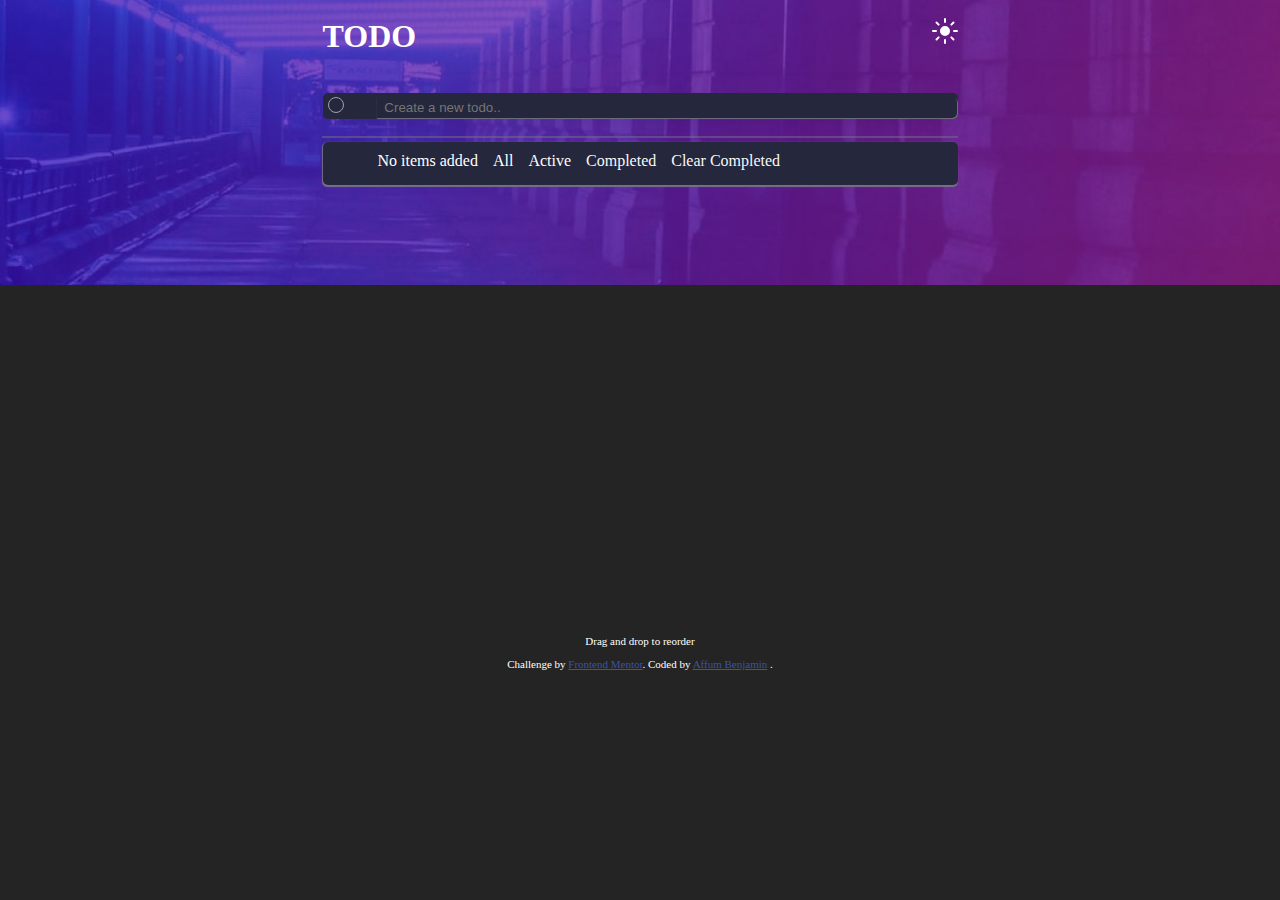
<file: index.html>
<!DOCTYPE html>
<html lang="en">
<head>
  <meta charset="UTF-8">
  <meta name="viewport" content="width=device-width, initial-scale=1.0"> <!-- displays site properly based on user's device -->
  <meta http-equiv="Permissions-Policy" content="interest-cohort=()">
  <!--added these three lines to enable easy reloading of page after updating codes-->
  <meta http-equiv='cache-control' content='no-cache'> 
  <meta http-equiv='expires' content='0'> 
  <meta http-equiv='pragma' content='no-cache'>
  
  <link rel="stylesheet" href="style.css">
  <link rel="icon" type="image/png" sizes="32x32" href="images/favicon-32x32.png">
  <script type="text/javascript" src="script.js"></script>
  <title>Frontend Mentor | Todo app</title>

  <style>
    .attribution { font-size: 11px; text-align: center; }
    .attribution a { color: hsl(228, 45%, 44%); }
  </style>
</head>

<body>
<div class="all" id="bg" >

</br>

  <div class="grid">

    <div class="fill_a"></br></div>

    <div class="fill_b">
       <img id="icon_click" alt="icon sun" src="images/icon-sun.svg" class="day_night" onClick=click_change()>
       <h1 id="tdo"> TODO </h1>

     <div class="add_input">
      <ul>
        <li>
      <form>
        <input id="todo_input"  type="text" placeholder="  Create a new todo.. " >
      </form>
        <div id="div_oval" onkeyup="mySearch()"></div> <!--create circle using div-->
        </li>
      </ul>

    </br>
      <div id="new_list"></div>

    <div class = "container-new"></div>
    <div id = "container-status"></div>

      </div>

    </br>

    </div>
    <div class="fill_c"></br></div>

    </div>
  </div>

    <div class="attribution">
      <p>Drag and drop to reorder</p>
    <p id= "att">Challenge by <a href="https://www.frontendmentor.io?ref=challenge" target="_blank">Frontend Mentor</a>.
    Coded by <a href="#">Affum Benjamin</a> .</p>
  </div>
</body>
</html>
</file>
<file: style.css>
.all{
  background-repeat: no-repeat;
  background-size: cover;
  max-height: 300px;
  height: 285px;
}

.attribution{
  color: white;
}

.bg{
  padding: 0 0 0 0;
  margin: 0 0 0 0;
}


a{
  cursor: pointer;
}

body{  margin: 0;
  background-color: #242424;
}

ul{
  list-style: none;
  display: inline;
}

li a:hover{
  color: blue;
  cursor: pointer;
}
.active{
  background-color: #4CAF50;
}

li a{
  display: inline;
  padding: 5px 5px 5px 5px;
  text-align: center;
  color: #f9f9f9;
  text-decoration: none;
  text-decoration-line: initial;
  text-decoration-color: initial;
  transition: all 0.1s;
  overflow: auto;
}

#div_oval{
  float: left;
  margin: 0 0 0 0;
  cursor: pointer;
  user-select: none;
}

#box_stat{
  box-shadow: -0.5px 3px 3px 0.5px #747283;
}

.container-new{
  box-shadow: -0.5px 0px 0px 0.5px #747283;
}

#container-status{
  box-shadow: -0.5px 1px 1px 0.5px #747283;
}

#list_ovals{
  float: left;
  margin-top: 0;
  margin-bottom: 0;
  flex-direction: row;
  flex: 1;
  display: flex;
}

li{
  border-radius: 5px 5px 5px 5px;
  padding-left: 5px;
  padding-top: 4px;
  height: 22px;
}

.att{
  padding: 0 0 0 0;
  margin: 0 0 0 0;
}

#tdo{
    float: left;
    margin: 0 0 20px 0;
    color: white;
  }

.add_input{
  border-radius: 5px;
  height: 34px;
  float: inherit;
  padding: 0;
  clear: both;
  box-shadow:0 10px 15px rgba(0,0,0,0.1);
  }

#todo_input{
  background-color:inherit;
  height: 21px;
  float: right;
  width: 92%;
  box-shadow: 0.4px 1px 1px #747283;
  color: #ffff;
  border-radius: 0px 5px 5px 0px;
  border-style: none;
  padding: 0 0 0 0;
  margin:  0 1px 1px 0;
}

.day_night{
  float: right;}

.grid{
  display: grid;
  grid-template-columns: 1fr 1fr 1fr 1fr;
  grid-template-areas:
  "fill_a fill_a fill_a fill_a"
  "fill_b fill_b fill_b fill_b"
  "fill_c fill_c fill_c fill_c";
  grid-gap: 10px;
}

.fill_a{grid-area: fill_a ;}
.fill_b{grid-area: fill_b;}
.fill_c{grid-area: fill_c;}

@media screen and (min-width: 375px) {
  .grid{
    display: grid;
    grid-template-columns: 1fr 1fr 1fr 1fr;
    grid-template-areas:
    "fill_a fill_b fill_b fill_c"
    "fill_a fill_b fill_b fill_c"
    "fill_a fill_b fill_b fill_c";
    grid-gap: 10px;
  }
}

@media screen and (max-width: 374px) {
  .grid{
    display: grid;
    grid-template-columns: 1fr 1fr 1fr 1fr;
    grid-template-areas:
    "fill_a fill_a fill_a fill_a"
    "fill_b fill_b fill_b fill_b"
    "fill_c fill_c fill_c fill_c";
    grid-gap: 10px;
    padding: 10px;
    }
}
</file>
